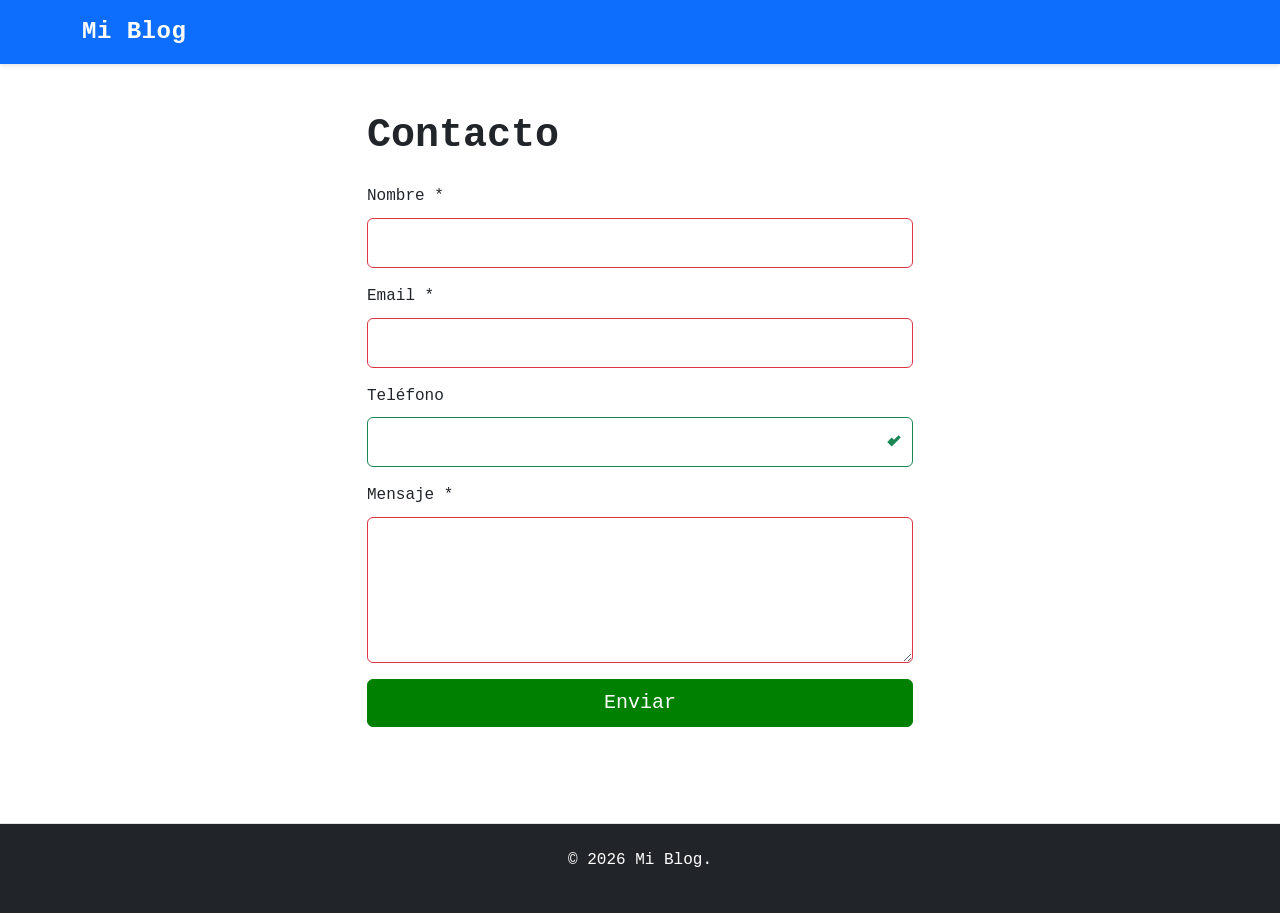
<file: contact.html>
<!DOCTYPE html>
<html lang="es">
<head>
    <meta charset="UTF-8">
    <meta name="viewport" content="width=device-width, initial-scale=1.0">
    <title>Contacto - Mi Blog</title>
    <link href="https://cdn.jsdelivr.net/npm/bootstrap@5.3.0/dist/css/bootstrap.min.css" rel="stylesheet">
    <link rel="stylesheet" href="assets/styles.css">
</head>
<body>
    <!-- Navbar -->
    <nav class="navbar navbar-expand-md navbar-dark bg-primary sticky-top">
        <div class="container">
            <a class="navbar-brand fw-bold" href="index.html">Mi Blog</a>
        </div>
    </nav>

    <!-- Formulario de contacto -->
    <main class="py-5">
        <div class="container">
            <div class="row justify-content-center">
                <div class="col-md-6">
                    <h1 class="mb-4">Contacto</h1>

                    <form id="contactForm" novalidate>
                        <!-- Campo nombre -->
                        <div class="mb-3">
                            <label for="name" class="form-label">Nombre *</label>
                            <input type="text" class="form-control" id="name" name="name" required minlength="3">
                            <div class="invalid-feedback">
                                Por favor ingresa tu nombre (mínimo 3 caracteres).
                            </div>
                        </div>

                        <!-- Campo email (COMPLETAR) -->
                        <div class="mb-3">
                            <label for="email" class="form-label">Email *</label>
                            <input type="email" class="form-control" id="email" name="email" required>
                            <div class="invalid-feedback">
                                Por favor ingresa un email válido.
                            </div>
                        </div>

                        <!-- Campo teléfono (opcional) -->
                        <div class="mb-3">
                            <label for="phone" class="form-label">Teléfono</label>
                            <input type="tel" class="form-control" id="phone" name="phone" pattern="[0-9\-\+\s]*">
                            <div class="invalid-feedback">
                                Por favor ingresa un teléfono válido.
                            </div>
                        </div>

                        <!-- Campo mensaje -->

                        <div class="mb-3">
                            <label for="message" class="form-label">Mensaje *</label>
                            <textarea class="form-control" id="message" name="message" rows="5" required minlength="10"></textarea>
                            <div class="invalid-feedback">
                                El mensaje debe tener al menos 10 caracteres.
                            </div>
                        </div>

                        <!-- Botón submit -->
                        <button type="submit" class="btn btn-primary btn-lg w-100">Enviar</button>
                    </form>
                </div>
            </div>
        </div>
    </main>

    <!-- Footer -->
    <footer class="bg-dark text-white py-4 mt-5">
        <div class="container text-center">
            <p>&copy; 2026 Mi Blog.</p>
        </div>
    </footer>

    <!-- Script: validación HTML5 + feedback visual -->
    <script>
        const form = document.getElementById('contactForm');
        form.addEventListener('submit', (e) => {
            if (!form.checkValidity()) {
                e.preventDefault();
                e.stopPropagation();
            }
            form.classList.add('was-validated');
        });
    </script>

    <script src="https://cdn.jsdelivr.net/npm/bootstrap@5.3.0/dist/js/bootstrap.bundle.min.js"></script>
</body>
</html>
</file>
<file: assets/styles.css>
/* ===== Variables CSS ===== */
:root {
    --primary-color: green;
    --text-color: #212529;
    --light-bg: #f8f9fa;
    --border-color: #dee2e6;
}

/* ===== Reset y base ===== */
* {
    margin: 0;
    padding: 0;
    box-sizing: border-box;
}

html {
    scroll-behavior: smooth;
}

body {
    font-family: monospace, BlinkMacSystemFont, 'Segoe UI', Roboto, 'Helvetica Neue', Arial, sans-serif;
    line-height: 1.6;
    color: var(--text-color);
}

/* ===== Tipografía ===== */
h1, h2, h3 {
    font-weight: 600;
    margin-bottom: 1rem;
}

a {
    text-decoration: none;
    transition: all 0.3s ease;
}

/* ===== Navbar ===== */
.navbar {
    box-shadow: 0 2px 4px rgb(0 0 0 / 10%);
}

.navbar-brand {
    font-size: 1.5rem;
    letter-spacing: 0.5px;
}

.navbar-brand:hover {
    opacity: 0.8;
}

/* ===== Hero Section ===== */
.bg-gradient {
    background: linear-gradient(135deg, #667eea 0%, #764ba2 100%);
}

/* ===== Cards ===== */
.card {
    border: none;
    border-radius: 8px;
    transition: transform 0.3s ease, box-shadow 0.3s ease;
}

.card:hover {
    transform: translateY(-5px);
    box-shadow: 0 8px 16px rgb(0 0 0 / 15%) !important;
}

.card-img-top {
    height: 200px;
    object-fit: cover;
    border-radius: 8px 8px 0 0;
}

/* ===== Botones ===== */
.btn {
    border-radius: 6px;
    font-weight: 500;
    transition: all 0.3s ease;
}

.btn-primary {
    background-color: var(--primary-color);
    border-color: var(--primary-color);
}

.btn-primary:hover {
    background-color: #155639;
    border-color: #155639;
    transform: translateY(-2px);
    box-shadow: 0 4px 8px rgb(13 110 253 / 30%);
}

/* ===== Formulario ===== */
.form-control {
    border: 1px solid var(--border-color);
    border-radius: 6px;
    padding: 0.75rem;
    transition: border-color 0.3s ease, box-shadow 0.3s ease;
}

.form-control:focus {
    border-color: var(--primary-color);
    box-shadow: 0 0 0 0.2rem rgb(13 110 253 / 25%);
}

/* Validación HTML5: estilos :valid e :invalid */
.form-control:valid {
    border-color: #198754;
    background-image: url("data:image/svg+xml,%3csvg xmlns='http://www.w3.org/2000/svg' viewBox='0 0 8 8'%3e%3cpath fill='%23198754' d='M.5 4.5L2 3l1-1 1 1 2-2 1 1-3 3-1 1-1-1-1-1z'/%3e%3c/svg%3e");
    background-repeat: no-repeat;
    background-position: right calc(0.375em + 0.1875rem) center;
    background-size: calc(0.75em + 0.375rem) calc(0.75em + 0.375rem);
    padding-right: calc(1.5em + 0.75rem);
}

.form-control:invalid {
    border-color: #dc3545;
    background-image: url("data:image/svg+xml,%3csvg xmlns='http://www.w3.org/2000/svg' viewBox='0 0 12 12' width='12' height='12' fill='none' stroke='%23dc3545' viewBox='0 0 12 12'%3e%3ccircle cx='6' cy='6' r='4.5'/%3e%3cpath stroke-linejoin='round' d='M5.8 3.6h.4L6 6.9h-.4z'/%3e%3ccircle cx='6' cy='8.2' r='.6' fill='%23dc3545' stroke='none'/%3e%3c/svg%3e");
    background-repeat: no-repeat;
    background-position: right calc(0.375em + 0.1875rem) center;
    background-size: calc(0.75em + 0.375rem) calc(0.75em + 0.375rem);
    padding-right: calc(1.5em + 0.75rem);
}

.invalid-feedback {
    display: none;
    width: 100%;
    margin-top: 0.25rem;
    font-size: 0.875em;
    color: #dc3545;
}

.was-validated .form-control:invalid ~ .invalid-feedback {
    display: block;
}

/* ===== Footer ===== */
footer {
    margin-top: auto;
    border-top: 1px solid var(--border-color);
}

footer a {
    color: #adb5bd;
}

/* ===== Accesibilidad ===== */
a:focus,
button:focus,
input:focus {
    outline: 2px solid var(--primary-color);
    outline-offset: 2px;
}

footer a:hover {
    color: white;
}

/* ===== Responsive ===== */
@media (width <= 768px) {
    h1 {
        font-size: 2rem;
    }

    .navbar-brand {
        font-size: 1.2rem;
    }

    .card {
        margin-bottom: 1.5rem;
    }

    .btn-lg {
        padding: 0.75rem 1.5rem;
        font-size: 1rem;
    }
}

/* Skip to main content link */
.skip-link {
    position: absolute;
    top: -40px;
    left: 0;
    background: var(--primary-color);
    color: white;
    padding: 8px;
    text-decoration: none;
}

.skip-link:focus {
    top: 0;
}
</file>
